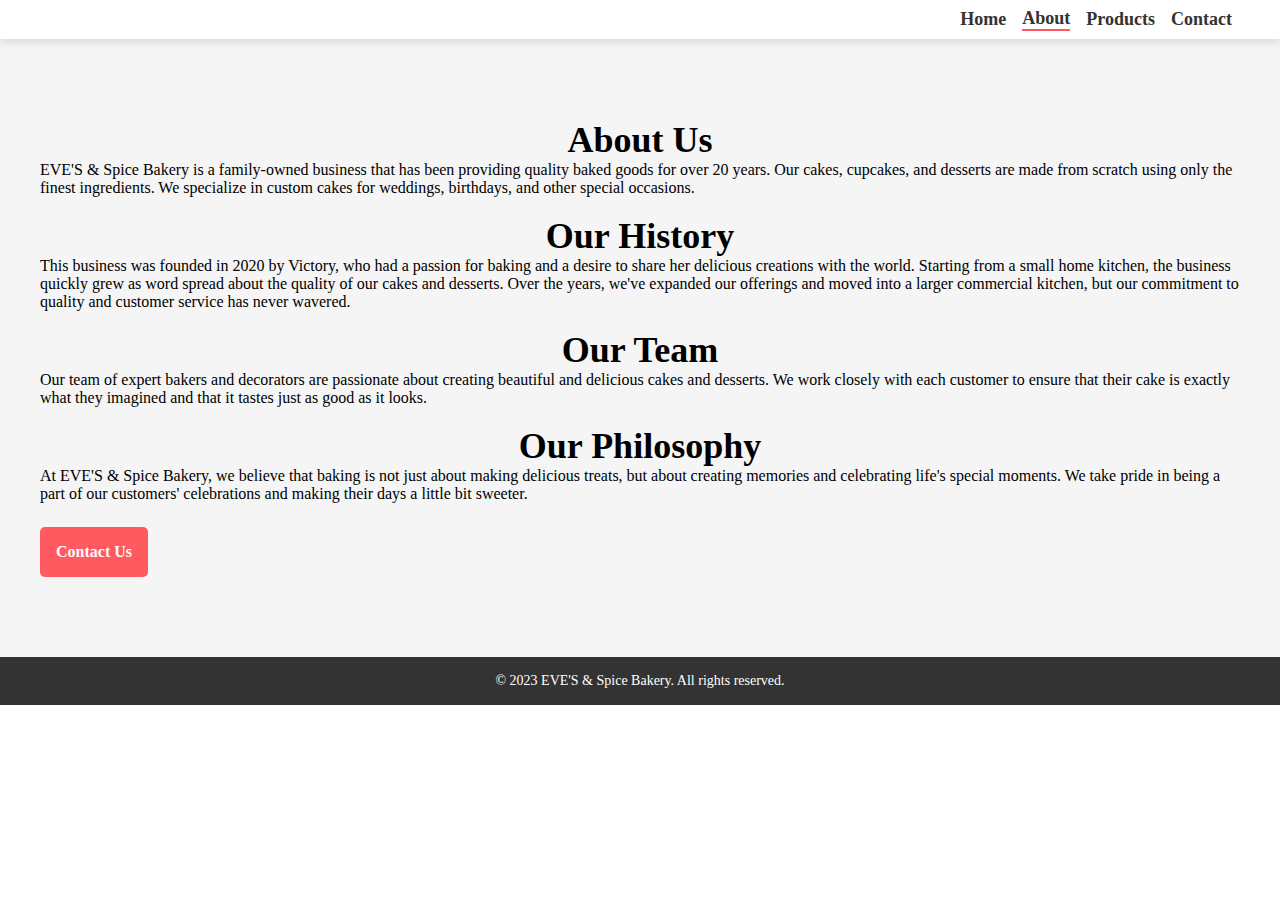
<file: evesbakery/About.html>
<!DOCTYPE html>
<html>
<head>
  <meta charset="UTF-8">
  <title>EVE'S &amp; Spice Bakery</title>
  <link rel="stylesheet" href="about.css">
</head>
<body>
  <header>
    <div class="container">
      <nav>
        <ul>
          <li><a href="index.html">Home</a></li>
          <li class="active"><a href="About.html">About</a></li>
          <li><a href="product.html">Products</a></li>
          <li><a href="contact.html">Contact</a></li>
        </ul>
      </nav>
    </div>
</header>
 <main>
     <section class="about"> 
        <div class="container">
             <h2>About Us</h2> 
             <p>EVE'S &amp; Spice Bakery is a family-owned business that has been providing quality baked goods for over 20 years. Our cakes, cupcakes, and desserts are made from scratch using only the finest ingredients. We specialize in custom cakes for weddings, birthdays, and other special occasions.</p>
              <br>
             <h2>Our History</h2> 
              <p>This business was founded in 2020 by Victory, who had a passion for baking and a desire to share her delicious creations with the world. Starting from a small home kitchen, the business quickly grew as word spread about the quality of our cakes and desserts. Over the years, we've expanded our offerings and moved into a larger commercial kitchen, but our commitment to quality and customer service has never wavered.</p> 
              <br>
              <h2>Our Team</h2>
               <p>Our team of expert bakers and decorators are passionate about creating beautiful and delicious cakes and desserts. We work closely with each customer to ensure that their cake is exactly what they imagined and that it tastes just as good as it looks.</p>
             <br>
               <h2>Our Philosophy</h2>
             <p>At EVE'S &amp; Spice Bakery, we believe that baking is not just about making delicious treats, but about creating memories and celebrating life's special moments. We take pride in being a part of our customers' celebrations and making their days a little bit sweeter.</p>
             <a href="contact.html" class="btn">Contact Us</a>
           </div>
          </section>
</main>
 <footer>
   <div class="container"> 
    <p>&copy; 2023 EVE'S &amp; Spice Bakery. All rights reserved.</p>
 </div> 
</footer> 
</body>
 </html>
</file>
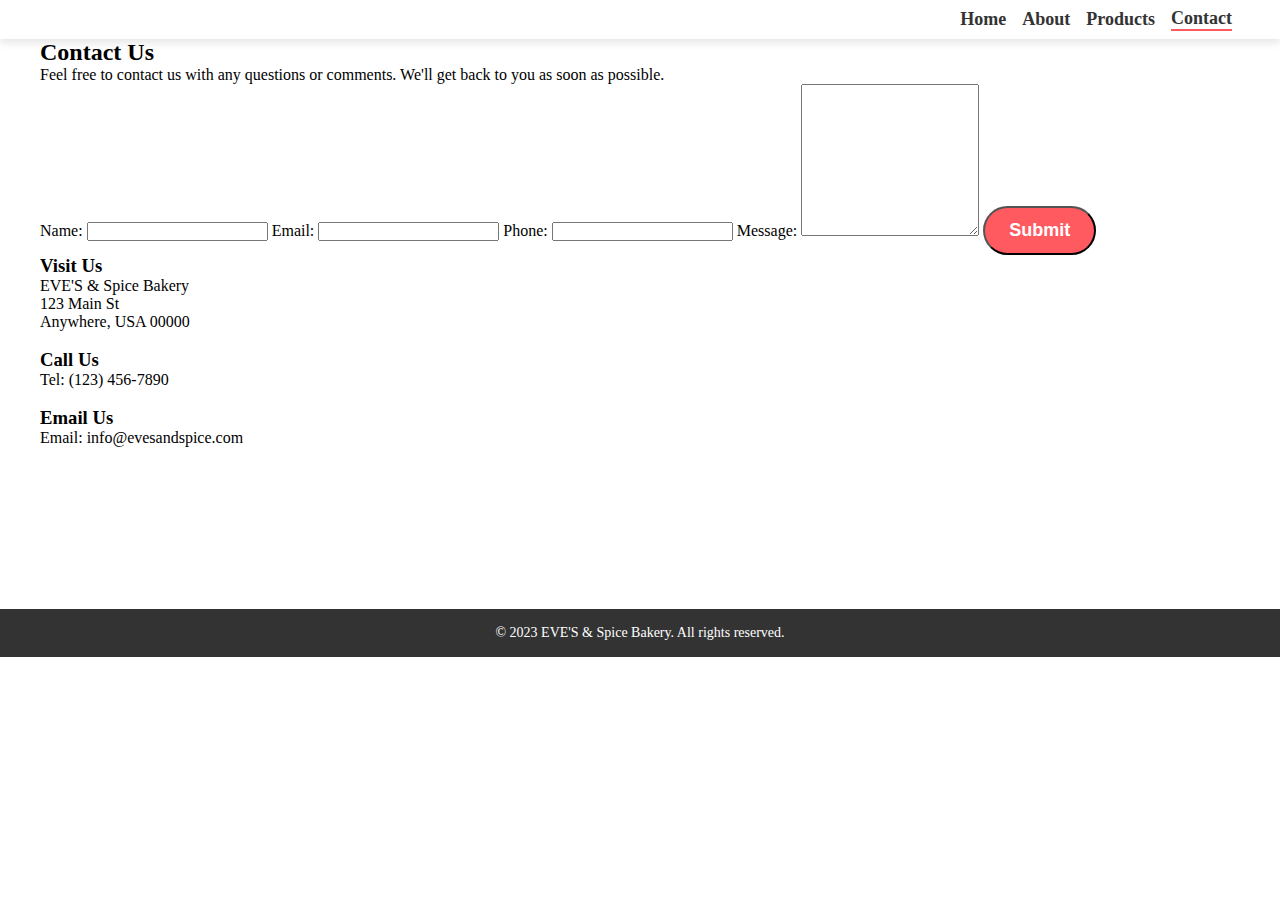
<file: evesbakery/contact.html>
<!DOCTYPE html>
<html>
<head>
  <meta charset="UTF-8">
  <title>EVE'S &amp; Spice Bakery</title>
  <link rel="stylesheet" href="contact.css">
</head>
<body>
  <header>
    <div class="container">
      <nav>
        <ul>
          <li><a href="index.html">Home</a></li>
          <li><a href="About.html">About</a></li>
          <li><a href="product.html">Products</a></li>
          <li class="active"><a href="contact.html">Contact</a></li>
        </ul>
      </nav>
    </div>
  </header>
  <main>
    <section class="contact">
      <div class="container">
        <h2>Contact Us</h2>
        <p>Feel free to contact us with any questions or comments. We'll get back to you as soon as possible.</p>
        <div class="contact-form">
          <form>
            <label for="name">Name:</label>
            <input type="text" id="name" name="name" required>
            <label for="email">Email:</label>
            <input type="email" id="email" name="email" required>
            <label for="phone">Phone:</label>
            <input type="tel" id="phone" name="phone">
            <label for="message">Message:</label>
            <textarea id="message" name="message" rows="10"  required></textarea>
            <button type="submit" class="btn">Submit</button>
          </form>
        </div>
        <div class="contact-info">
          <h3>Visit Us</h3>
          <p>EVE'S &amp; Spice Bakery</p>
          <p>123 Main St</p>
          <p>Anywhere, USA 00000</p>
          <br>
          <h3>Call Us</h3>
          <p>Tel: (123) 456-7890</p>
          <br>
          <h3>Email Us</h3>
          <p>Email: info@evesandspice.com</p>
        </div>
      </div>
    </section>
  </main>
  <br>
  <br>
  <br>
  <br>
  <br>
  <br>
  <br>
  <br>
  <br>
  <footer>
    <div class="container">
      <p>&copy; 2023 EVE'S &amp; Spice Bakery. All rights reserved.</p>
    </div>
 </footer>
 </body>
  </html>
</file>
<file: evesbakery/about.css>
/* Reset styles */
* {
    margin: 0;
    padding: 0;
    box-sizing: border-box;
  }
  /* Common styles */
  .container {
    max-width: 1200px;
    margin: 0 auto;
  }
  .btn {
    display: inline-block;
    background-color: #ff5a60;
    color:snow;
    padding: 16px 16px;
    text-decoration: none;
    margin-top: 24px;
    border-radius: 5px;
    transition: all 0.2s ease-in-out;
    font-weight: bold;
  }
.btn:hover {
background-color: #ff7c81;
color: #fff;
}
/* Header styles */
header {
background-color: #fff;
box-shadow: 0 4px 8px rgba(0,0,0,0.1);
position: relative;
}
nav ul {
list-style: none;
display: flex;
align-items: center;
justify-content: flex-end;
}
nav li {
margin: 8px;
}
nav a {
text-decoration: none;
color: #333;
font-size: 18px;
font-weight: bold;
}
.active {
border-bottom: 2px solid #ff5a60;
}
/* Main Content styles */
.about {
background-color: #f5f5f5;
padding: 80px 0;
}
.about h2 {
font-size: 36px;
text-align: center;
margin-bottom: left; 
}
h3{
  font-size: 30px;
text-align: center;
margin-bottom: middle;
}
 /* Footer styles */
 footer {
  background-color: #333;
  color: #fff;
  padding: 16px;
  text-align: center;
}
footer p {
  font-size: 14px;
}
.active {
  border-bottom: 2px solid #ff5a60;
}
</file>
<file: evesbakery/contact.css>
/* Reset styles */
* {
    margin: 0;
    padding: 0;
    box-sizing: border-box;
  }
  /* Common styles */
  .container {
    max-width: 1200px;
    margin: 0 auto;
    align-content: baseline;
  }
  .btn {
    display: inline-block;
    padding: 12px 24px;
    border-radius: 50px;
    background-color: #ff5a60;
    color: #fff;
    text-decoration: none;
    font-size: 18px;
    font-weight: bold;
    transition: all 0.3s ease;
  }
  .btn:hover {
    background-color: #ff7c81;
    color: #fff;
  }
  /* Header styles */
  header {
    background-color: #fff;
    box-shadow: 0 4px 8px rgba(0,0,0,0.1);
    position: relative;
  }
  nav ul {
    list-style: none;
    display: flex;
    align-items: center;
    justify-content: flex-end;
  }
  nav li {
    margin: 8px;
  }
  nav a {
    text-decoration: none;
    color: #333;
    font-size: 18px;
    font-weight: bold;
  }
  .hero {
    background-color: #ffcad4;
    display: flex;
    flex-direction: column;
    justify-content: center;
    align-items: center;
    padding: 80px;
  }
  .hero img {
    max-width: 100%;
    height: auto;
    margin-bottom: 24px;
  }
  .hero h1 {
    font-size: 48px;
    margin-bottom: 16px;
  }
  .hero p {
    font-size: 24px;
    margin-bottom: 24px;
    text-align: center;
  }
   /* Footer styles */
   footer {
    background-color: #333;
    color: #fff;
    padding: 16px;
    text-align: center;
  }
  footer p {
    font-size: 14px;
  }
.active {
  border-bottom: 2px solid #ff5a60;
}
</file>
